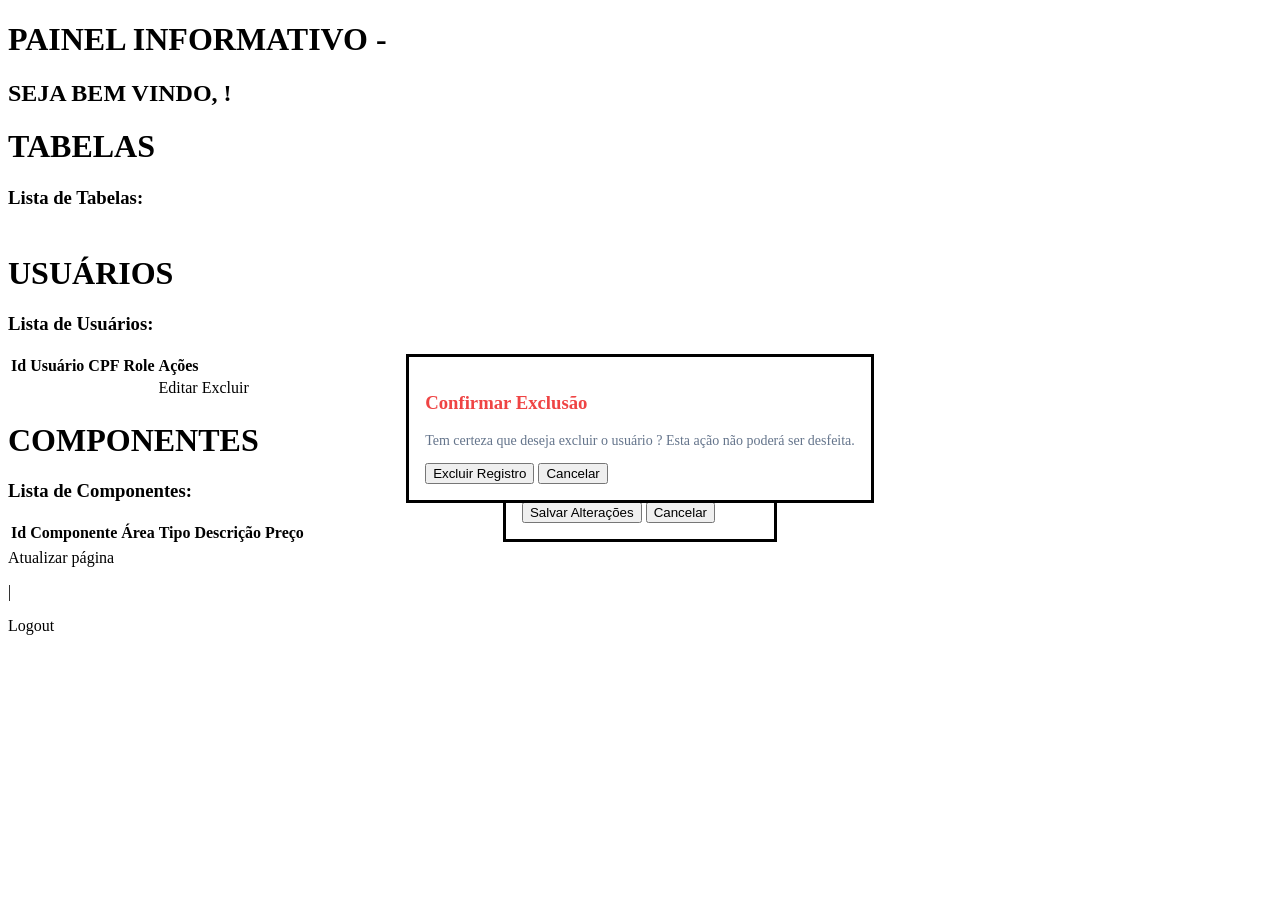
<file: src/main/resources/templates/index.html>
<!DOCTYPE html>
<html lang="pt-br" xmlns:th="http://www.thymeleaf.org">
<head>
    <meta charset="UTF-8">
    <title>Página Administrativa</title>

    <link rel="stylesheet" th:href="@{/css/index/index.css}">
    <link rel="stylesheet" th:href="@{/css/index/index_button.css}">
    <!-- CORRIGIDO: Rota limpa para carregar o seu arquivo JavaScript funcional -->
    <script th:src="@{/css/js/index.js}" defer></script>
</head>
<body>
<div class="header">
    <header>
        <h1>PAINEL INFORMATIVO - <span th:text="${nomebanco}"></span></h1>
        <h2>SEJA BEM VINDO, <span th:text="${usuarioLogado.usuario}"></span>!</h2>
    </header>
</div>

<main>

    <div class="main_page">
        <div class="tables">

            <h1>TABELAS</h1>
            <h3>Lista de Tabelas:</h3>
            <table>
                <tr th:each="tabelas : ${tabelas}">
                    <td th:text="${tabelas + ';'}"></td>
                </tr>
            </table>

            <h1>USUÁRIOS</h1>
            <h3>Lista de Usuários:</h3>
            <table>
                <thead>
                <tr>
                    <th>Id</th>
                    <th>Usuário</th>
                    <th>CPF</th>
                    <th>Role</th>
                    <th style="text-align: left;">Ações</th>
                </tr>
                </thead>
                <tbody>
                <tr th:each="usuario : ${usuarios}">
                    <td th:text="${usuario.id}"></td>
                    <td th:text="${usuario.usuario}"></td>
                    <td th:text="${usuario.cpf}"></td>
                    <td th:text="${usuario.role}"></td>
                    <td>
                        <a th:href="@{/api/main/editar/{id}(id=${usuario.id})}" class="link-editar" th:data-id="${usuario.id}">Editar</a>
                        <a class="btn-excluir link-excluir" th:href="@{/api/main/excluir/{id}(id=${usuario.id})}" th:data-id="${usuario.id}">Excluir</a>
                    </td>
                </tr>
                </tbody>

                <div id="containerModal">
                    <div th:fragment="fragmentoModalEditar" th:if="${usuarioParaEditar != null}">
                        <dialog id="cardEditar" open>
                            <h3>Editar Usuário</h3>
                            <form th:action="@{/api/main/editar}" th:object="${usuarioParaEditar}" method="POST">
                                <input type="hidden" th:field="*{id}">

                                <label>Usuário:</label>
                                <input type="text" th:field="*{usuario}">
                                <span th:if="${#fields.hasErrors('usuario')}" th:errors="*{usuario}"
                                      style="color: #ef4444; font-size: 12px; margin-top: 4px; display: block;"></span>

                                <label>CPF:</label>
                                <input type="text" th:field="*{cpf}" maxlength="14" placeholder="000.000.000-00">
                                <span th:if="${#fields.hasErrors('cpf')}" th:errors="*{cpf}"
                                      style="color: #ef4444; font-size: 12px; margin-top: 4px; display: block;"></span>

                                <label>Role:</label>
                                <select th:field="*{role}">
                                    <option value="ADMIN">ADMIN</option>
                                    <option value="USER">USER</option>
                                </select>

                                <br>
                                <button type="submit" class="btn-salvar">Salvar Alterações</button>
                                <button type="button" class="btn-cancelar">Cancelar</button>
                            </form>
                        </dialog>
                    </div>
                </div>

                <div id="containerModalDeletar" th:fragment="fragmentoModalDeletar">
                    <dialog id="cardExcluir" th:if="${usuarioParaDeletar != null}" open>
                        <h3 style="color: #ef4444;">Confirmar Exclusão</h3>
                        <p style="text-align: center; font-size: 14px; color: #64748b;">
                            Tem certeza que deseja excluir o usuário <strong><span th:text="${usuarioParaDeletar?.usuario}"></span></strong>? Esta ação não poderá ser desfeita.
                        </p>
                        <form th:action="@{/api/main/excluir}" method="POST">
                            <input type="hidden" name="id" th:value="${usuarioParaDeletar?.id}">

                            <button type="submit" class="btn-excluir-confirmar">Excluir Registro</button>
                            <button type="button" class="btn-cancelar">Cancelar</button>
                        </form>
                    </dialog>
                </div>
            </table>

            <h1>COMPONENTES</h1>
            <h3>Lista de Componentes:</h3>
            <table>
                <thead>
                <tr>
                    <th>Id</th>
                    <th>Componente</th>
                    <th>Área</th>
                    <th>Tipo</th>
                    <th>Descrição</th>
                    <th>Preço</th>
                </tr>
                </thead>
                <tbody>
                <tr th:each="componente : ${componentes}">
                    <td th:text="${componente.id}"></td>
                    <td th:text="${componente.nome}"></td>
                    <td th:text="${componente.areaComponent}"></td>
                    <td th:text="${componente.typeComponent}"></td>
                    <td th:text="${componente.descricao}"></td>
                    <td th:text="${componente.preco}"></td>
                </tr>
                </tbody>
            </table>
        </div>
        <div class="links-container">
            <a th:href="@{/api/main}">Atualizar página</a>
            <p>|</p>
            <a th:href="@{/api/main_login}">Logout</a>
        </div>
    </div>

</main>

<!-- ==========================================================================
     LUGAR CORRETO DOS MODAIS (Fora das tabelas, no rodapé do body)
     ========================================================================== -->

<!-- 1. CONTAINER E FRAGMENTO DO MODAL DE EDIÇÃO -->

</body>
</html>
</file>
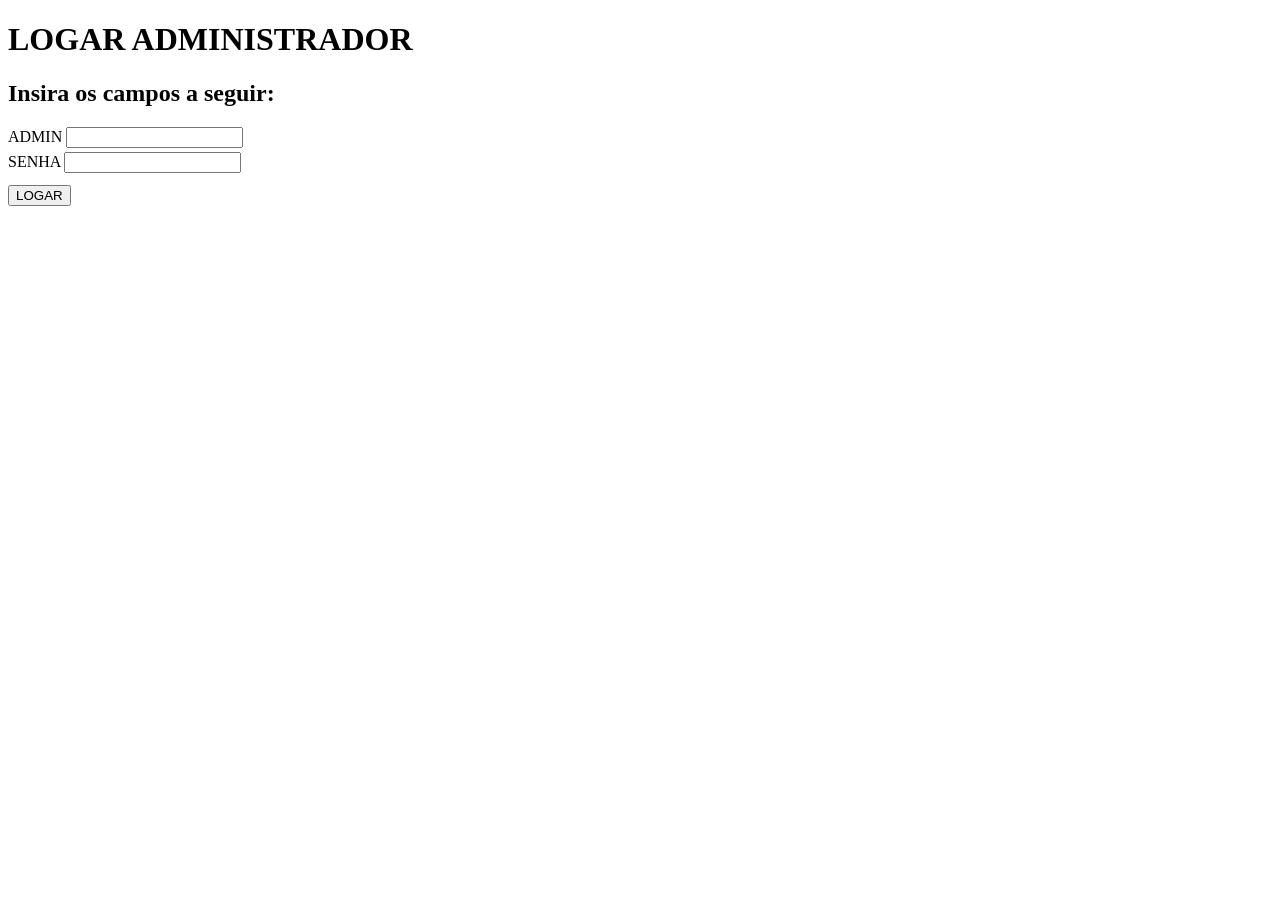
<file: src/main/resources/templates/login.html>
<!DOCTYPE html>
<html lang="pt-BR" xmlns:th="http://www.thymeleaf.org">
<head>
    <meta charset="UTF-8">
    <title>Página de Login</title>

    <link rel="stylesheet" th:href="@{/css/login/login.css}">
    <link rel="stylesheet" th:href="@{/css/login/login_button.css}">
    <script th:src="@{/css/js/login.js}"></script>

</head>
<body>
<main>
    <div class="header">
        <header>
            <h1>LOGAR ADMINISTRADOR</h1>
        </header>
    </div>

    <div class="form_page">
        <form id="formulario" th:action="@{/api/auth/admin}" th:object="${adminRequest}" method="POST">
            <h2>Insira os campos a seguir:</h2>
            <label for="admin">ADMIN</label>
            <input type="text" id="admin" th:field="*{usuario}" maxlength="40" required>
            <span th:if="${#fields.hasErrors('usuario')}" th:errors="*{usuario}"
                  style="color: #ef4444; font-size: 12px; margin-top: 4px; display: block;"></span>

            <label for="senha">SENHA</label>
            <input type="password" id="senha" th:field="*{senha}" minlength="6" maxlength="100" required>

            <div th:if="${erro}"
                 style="color: #ef4444; font-size: 13px; margin-top: 7px; margin-bottom: 12px;">
                <span th:text="${erro}"></span>
            </div>

            <button type="submit">LOGAR</button>
        </form>
    </div>

</main>

</body>
</html>
</file>
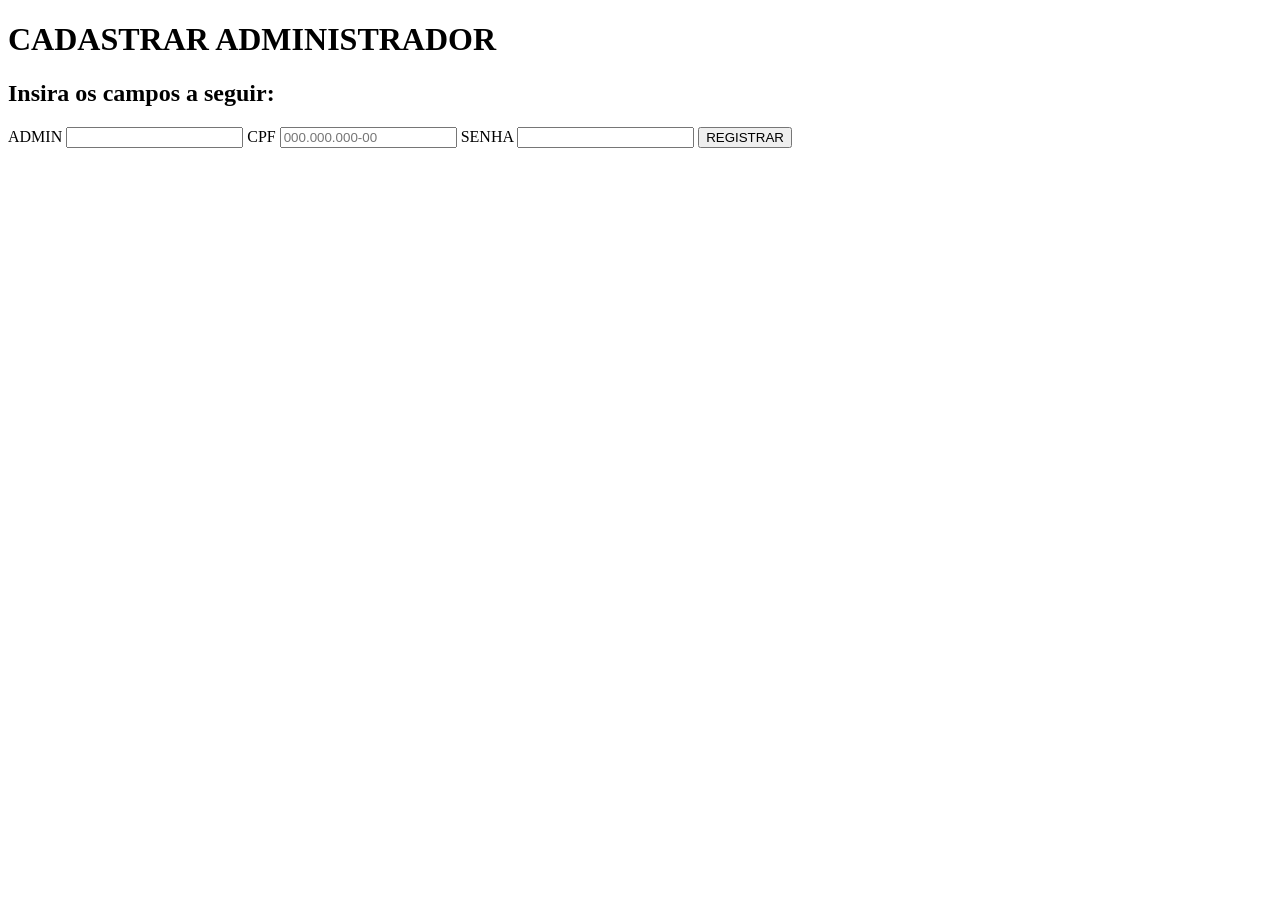
<file: src/main/resources/templates/register.html>
<!DOCTYPE html>
<html lang="pt-BR" xmlns:th="http://www.thymeleaf.org">
<head>
    <meta charset="UTF-8">
    <title>Página de Registro</title>

    <link rel="stylesheet" th:href="@{/css/register/register.css}">
    <link rel="stylesheet" th:href="@{/css/register/register_button.css}">
    <script th:src="@{/css/js/register.js}"></script>

</head>
<body>
<main>
    <div class="header">
        <header>
            <h1>CADASTRAR ADMINISTRADOR</h1>
        </header>
    </div>

    <div class="form_page">
        <form id="formulario" th:action="@{/api/register_admin}" th:object="${adminRequest}" method="POST">
            <h2>Insira os campos a seguir:</h2>
            <label for="admin">ADMIN</label>
            <input type="text" id="admin" th:field="*{usuario}" maxlength="40" required>
            <span th:if="${#fields.hasErrors('usuario')}" th:errors="*{usuario}"
                  style="color: #ef4444; font-size: 13px; margin-top: -8px; margin-bottom: 12px;"></span>

            <label for="cpf">CPF</label>
            <input type="text" id="cpf" name="cpf" th:field="*{cpf}" maxlength="14" placeholder="000.000.000-00" required>
            <span th:if="${#fields.hasErrors('cpf')}" th:errors="*{cpf}"
                  style="color: #ef4444; font-size: 13px; margin-top: -8px; margin-bottom: 12px;"></span>

            <label for="senha">SENHA</label>
            <input type="password" id="senha" th:field="*{senha}" minlength="6" maxlength="100" required>
            <span th:if="${#fields.hasErrors('senha')}"
                  style="color: #ef4444; font-size: 13px; margin-top: -8px; margin-bottom: 12px;"></span>

            <button type="submit">REGISTRAR</button>
        </form>
    </div>

</main>

</body>
</html>
</file>
